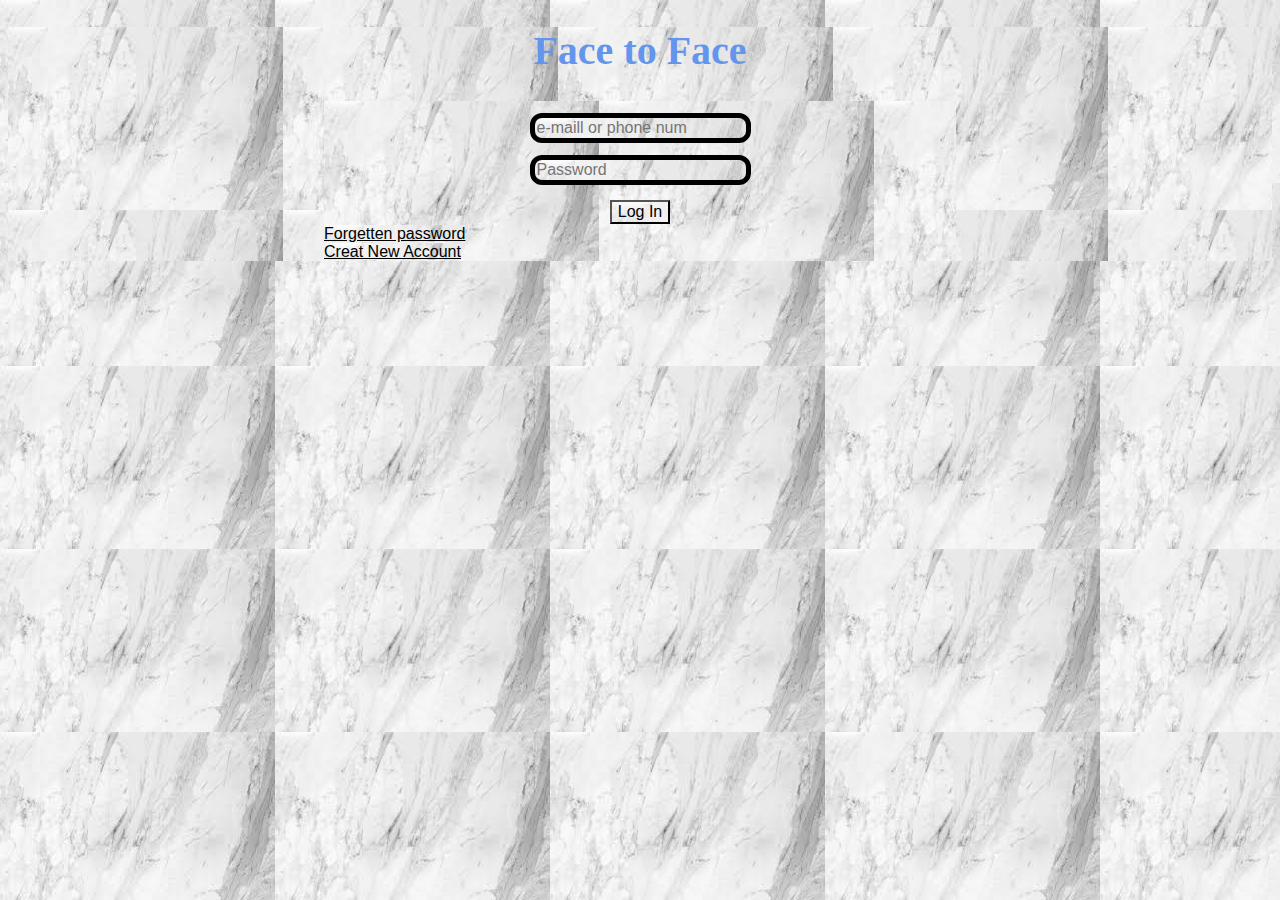
<file: index.html>
<!DOCTYPE html>
<html lang="en">
<head>
    <meta charset="UTF-8">
    <meta http-equiv="X-UA-Compatible" content="IE=edge">
    <meta name="viewport" content="width=device-width, initial-scale=1.0">
    <title>LOG IN</title>
    <link rel="stylesheet" href="css/log in.css">
</head>
<body>
    <h1 class="H">Face to Face</h1>
    <div class="divfive">
    <form action="" class="divtwo">
        <input type="text" class="divthree" placeholder="e-maill or phone num"><br>
        <input type="text" class="divfour" placeholder="Password"><br>
        <input type="submit" value="Log In">
    </form>
    <a href= "html/Forgotten password.html">Forgetten password</a><br>
    <a href="html/creat new account.html">Creat New Account </a>
    </div> 
    
    </body>
</html>
</file>
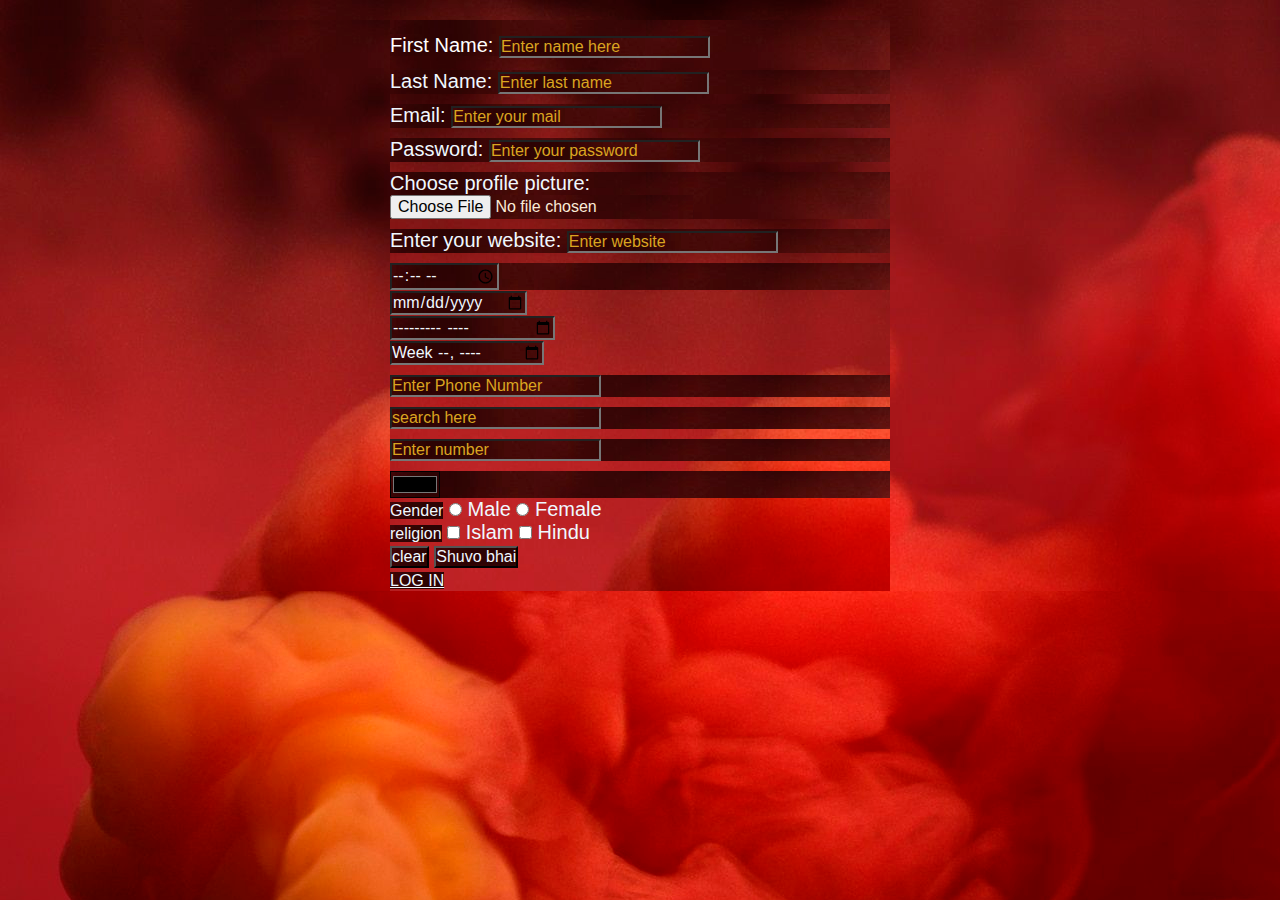
<file: html/creat new account.html>
<!DOCTYPE html>
<html lang="en">
<head>
    <meta charset="UTF-8">
    <meta http-equiv="X-UA-Compatible" content="IE=edge">
    <meta name="viewport" content="width=device-width, initial-scale=1.0">
    <title>Creat new account</title>
    <link rel="stylesheet" href="../css/creat new account.css">
</head>
<body>
    <form>
        <form action="" autocomplete="on">
            <div class="shuvo">
           <div class="supon"> <label for="">First Name: </label>
            <input type="text"placeholder="Enter name here"><br></div>
    
           <div class="arnny"> <label for="ln">Last Name: </label>
            <input type="text" name="ln" placeholder="Enter last name "> <br></div>
    
           <div class="murad"> <label for="">Email: </label>
            <input type="email" placeholder="Enter your mail"> <br></div>
    
           <div class="riad"><label for="">Password: </label>
            <input type="password" placeholder="Enter your password"> <br></div> 
    
            <div class="sajjad"><label for="">Choose profile picture: </label>
            <input type="file"> <br></div>
    
            <div class="shanil"><label for="">Enter your website: </label>
            <input type="url" placeholder="Enter website"> <br></div>
        

    
           <div class="kashem"><input type="time"> <br></div> 
            <input type="date" > <br>
            <input type="month" > <br>
            <input type="week" > <br>
           <div class="shanto"><input type="tel" placeholder="Enter Phone Number" pattern="[a-zA-Z0-9]+"> <br></div> 
           <div class="shishir"><input type="search" placeholder="search here"> <br></div>  
           <div class="tanvir"><input type="number" placeholder="Enter number"> <br></div>  
           <div class="raiyan">  <input type="color" placeholder="Enter website"> <br></div>
            <label for="gender">Gender</label>
            <input type="radio" name="gender" value="Male"> Male 
            <input type="radio" name="gender" value="Female"> Female<br>
            <label for="rel">religion</label>
            <input type="checkbox" name="rel" value="Islam"> Islam
            <input type="checkbox" name="rel" value="Hindu"> Hindu<br>
            <input type="reset" value="clear">
            <input type="button" value="Shuvo bhai"> <br>
            </form>
            <a href="../3 page/log in.html">LOG  IN</a>
        </div>
        
    
</body>
</html>
</file>
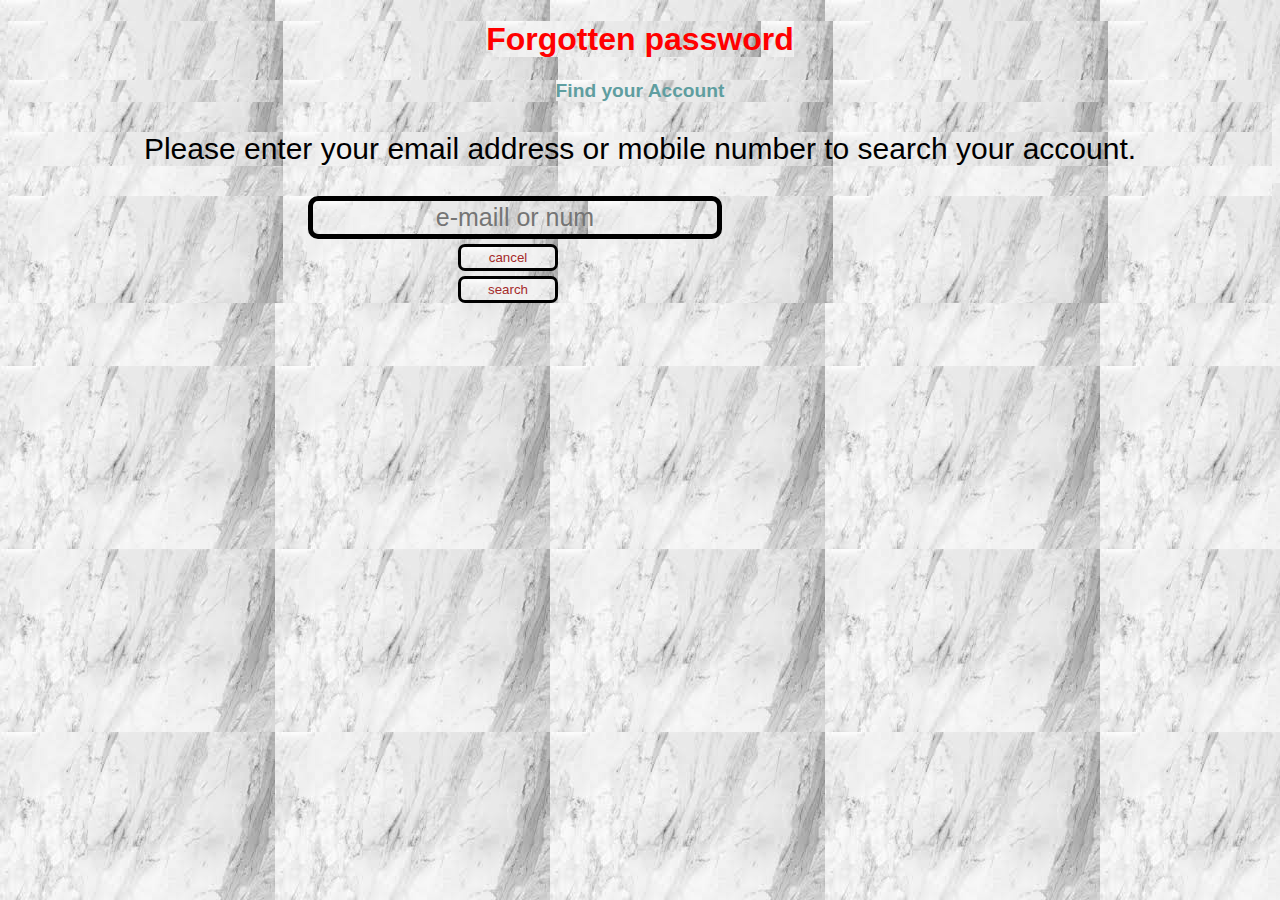
<file: html/Forgotten password.html>
<!DOCTYPE html>
<html lang="en">
<head>
    <meta charset="UTF-8">
    <meta http-equiv="X-UA-Compatible" content="IE=edge">
    <meta name="viewport" content="width=device-width, initial-scale=1.0">
    <title>Forgetten Password</title>
    <link rel="stylesheet" href="../css/forgetten password.css">
</head>
<body>

    <h1 class="H"><b>Forgotten password</b></h1>
    <h2 class="divone"><b>Find your Account</b></h2>
    <p class="divtwo">Please enter your email address or mobile number to search
        your account.</p>
        <div>
    <form>
        <input type="text"class="divthree" placeholder="e-maill or num"><br>
        <input type="button" class="but"value="cancel"><br>
        <input type="button" class="but" value="search">

    </form>
</div>

    
</body>
</html>
</file>
<file: css/log in.css>
*{
    font-family: 'Trebuchet MS', 'Lucida Sans Unicode', 'Lucida Grande', 'Lucida Sans', Arial, sans-serif;
    font-size: medium;
    background-image: url(../img/backround.png);
    color: black;
}
.H{
    text-align: center;
    font-size: 40px;
    color: cornflowerblue;
    font-family: fantasy;
}
.divtwo{
    text-align: center;
    font-size: 35px;
   font-family: Arial, Helvetica, sans-serif;

}
.divthree{
   border: 5px solid;
   border-radius: 12px;
   
}
.divethree input{
    color: antiquewhite;

}
.divthree input::placeholder{
    text-align: center;
    color: goldenrod;
}
.divfour{
   border: 5px solid;
   border-radius: 12px;

}
.divfive{
    margin: 0 auto;
    width: 50%;
}

.divfive a{
    text-align: center;
}
</file>
<file: css/creat new account.css>
*{
    font-family: 'Trebuchet MS', 'Lucida Sans Unicode', 'Lucida Grande', 'Lucida Sans', Arial, sans-serif;
    font-size: medium;
    color: aliceblue;
    padding: 0;
    margin: 0;
    background-image:url(../img/2\ backround.png);
}
.shuvo{
    width:500px;
    margin: 0 auto;
    font-family: Arial, Helvetica, sans-serif;
    font-size:20px ;


}
.supon{
    color: cadetblue;
    font-size: 35px;
    margin: 20px 0px 0px 0px;

}
.supon label{
    color: #fff;
    font-size: 20px;
    font-family: Arial, Helvetica, sans-serif;

    
}
.supon input{
    color: aliceblue;
    
}
.supon input::placeholder{
    color:goldenrod;
}
.arnny{
    margin: 10px 0 0 0;
}
.arnny label{
    color: aliceblue;
    font-family: Arial, Helvetica, sans-serif;
    font-size: 20px;
    

}
.arnny input{
    color: antiquewhite;}
    
.arnny input::placeholder{
    color: goldenrod;
}
.murad{
    margin: 10px 0 0 0;

}
.murad label{
    color: aliceblue;
    font-family: Arial, Helvetica, sans-serif;
    font-size: 20px;

}
.murad input{
    color: antiquewhite;
   
}
.murad input::placeholder{
    color: goldenrod;
}
.riad{
    margin: 10px 0 0 0;
}
.riad label{
    font-size: 20px;
    font-family: Arial, Helvetica, sans-serif;
    color: aliceblue;
}
.riad input{
    color: antiquewhite;
}
.riad input::placeholder{
    color: goldenrod;
}
.sajjad{
    margin: 10px 0 0 0;

}
.sajjad label{
    font-size: 20px;
    font-family: Arial, Helvetica, sans-serif;
    color: aliceblue;
}   
.sajjad input{
    color: antiquewhite;

}
.sajjad input::placeholder{
    color: goldenrod;
}
.shanil{
    margin: 10px 0 0 0;

}
.shanil label{
    font-size: 20px;
    font-family: Arial, Helvetica, sans-serif;
    color: aliceblue;

}
.shanil input{
    color: antiquewhite;

}
.shanil input::placeholder{
    color: goldenrod;
}
.shanto{
    margin: 10px 0 0 0;

}
.shanto input{
    color:antiquewhite;

}
.shanto input::placeholder{
    color: goldenrod;
}
.shishir{
    margin: 10px 0 0 0;

}
.shishir input{
    color: antiquewhite;
}
.shishir input::placeholder{
    color: goldenrod;
}
.tanvir{
    margin: 10px 0 0 0;
}
.tanvir input{
    color: antiquewhite;
}
.tanvir input::placeholder{
    color: goldenrod;
}
.raiyan{
    margin: 10px 0 0 0;
}
.raiyan input{
    color: antiquewhite;
}
.raiyan input::placeholder{
    color: goldenrod;
}
.kashem{
    margin: 10px 0 0 0;
    
}
</file>
<file: css/forgetten password.css>
*{

background-image: url(../img/backround.png);
font-family: Arial, Helvetica, sans-serif;

}
.H{
    text-align: center;
    font-style: initial;
   color: red;
}
.divone{
    text-align: center;
    font-size: larger;
    color: cadetblue;
}
.divtwo{
    text-align: center;
    color: black;
    font-size: 30px;
}
.divthree{
    text-align: center;
    width: 400px;
    margin: 0 0 0 300px;
    padding: 2px;
    font-size: 25px;
    border: 5px solid;
    border-radius: 10px;
}

.but{
    text-align: center;
    width: 100px;
    margin: 5px 0 0 450px;
    color: brown;
    padding: 3px;
    border: 3px solid black;
    border-radius: 7px;

}
</file>
